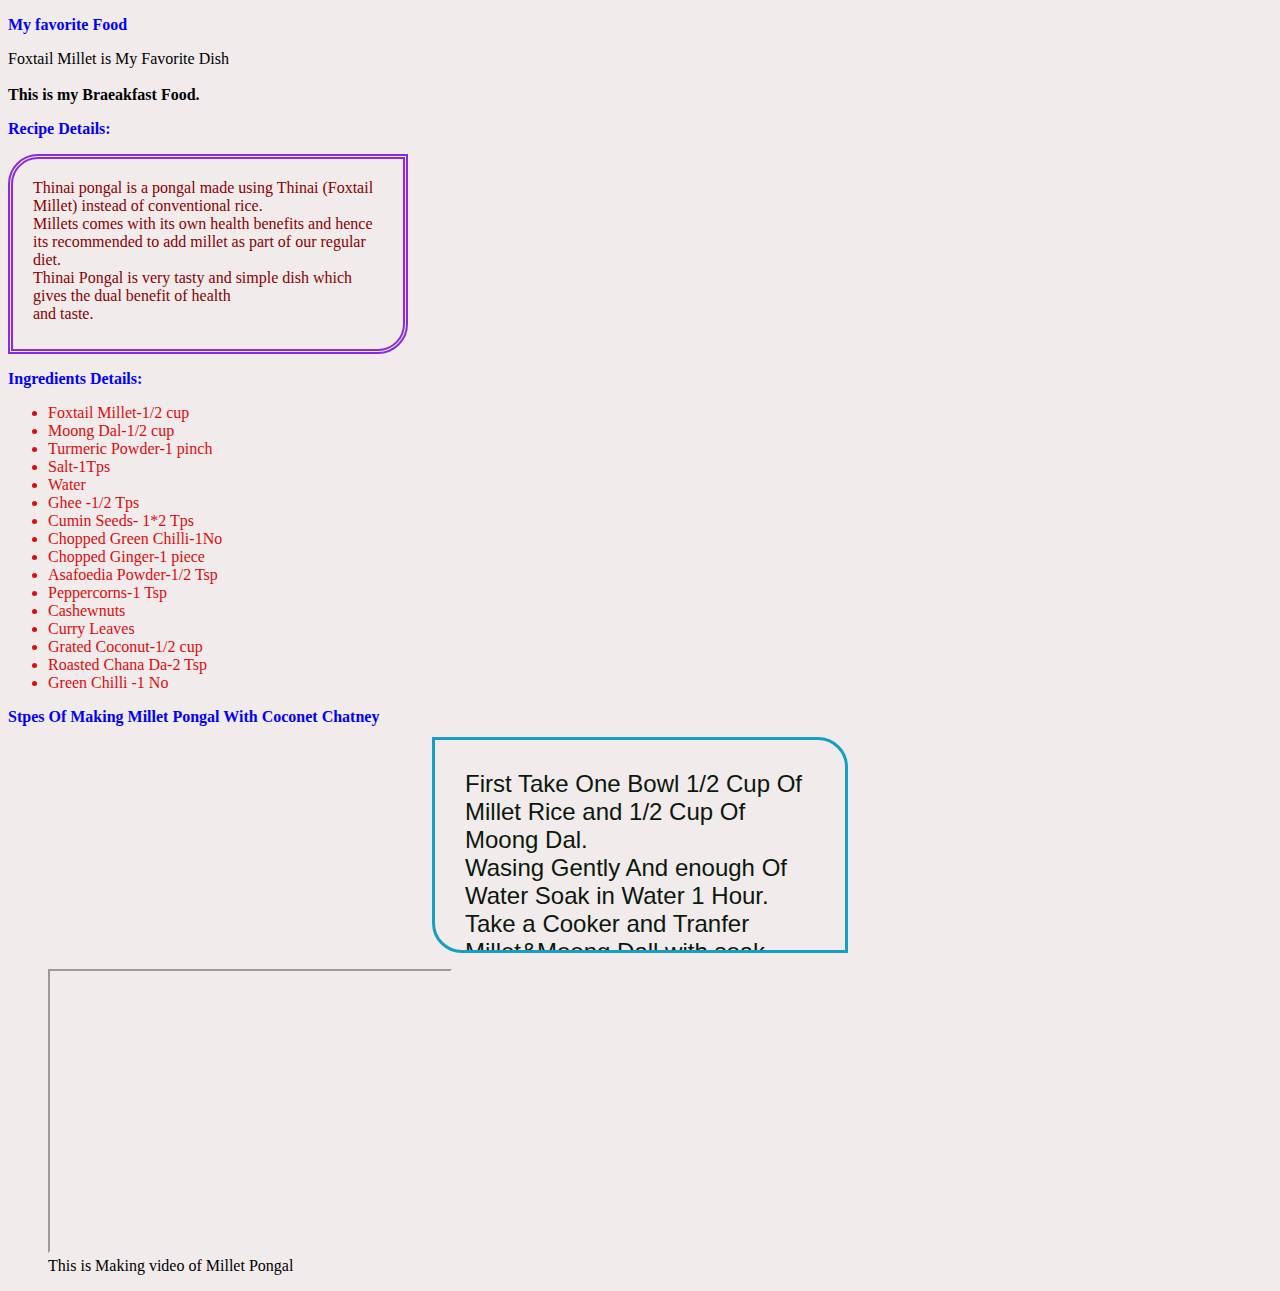
<file: Chef.html>
<!DOCTYPE html>
<html lang="en">
<head>
    <meta charset="UTF-8">
    <meta http-equiv="X-UA-Compatible" content="IE=edge">
    <meta name="viewport" content="width=device-width, initial-scale=1.0">
    <title>Hello Cheff</title> <link rel="stylesheet" href="style.css">

 <link   
 rel="shortcut Icon"
 type="image/ico"
 href="D:\my web site\asserts\images\Strawberry.ico">

</head>

<body>
     <header>
    <h3>My favorite Food</h3>
     </header>
  <main>
    <p> Foxtail Millet is My Favorite Dish<br>
       <br><strong>
        This is my Braeakfast Food.
       </strong>

    </p>
  </main>   
 <section>
<h1>Recipe Details:</h1>

    <p class="para1">
    Thinai pongal is a pongal made using Thinai (Foxtail Millet) instead of conventional rice.<br>
     Millets comes with its own health benefits and hence its recommended to add millet as part of our regular diet.<br>
      Thinai Pongal is very tasty and simple dish which gives the dual benefit of health<br>
       and taste.
       </p>

        </section>
 
        <aside>
            <h1> Ingredients Details:</h1>
       
           <ul id="list1">
               <li>Foxtail Millet-1/2 cup</li>
               <li>Moong Dal-1/2 cup</li>
               <li>Turmeric Powder-1 pinch</li>
               <li>Salt-1Tps</li>
               <li>Water</li>
               <li>Ghee -1/2 Tps</li>
           <li>Cumin Seeds- 1*2 Tps</li>
           <li>Chopped Green Chilli-1No</li>
           <li>Chopped Ginger-1 piece</li>
           <li>Asafoedia Powder-1/2 Tsp</li>
           <li>Peppercorns-1 Tsp</li>
           <li>Cashewnuts</li>
           <li>Curry Leaves</li>
           <li>Grated Coconut-1/2 cup</li>
           <li>Roasted Chana Da-2 Tsp</li>
           <li>Green Chilli -1 No</li>
           </ul>
    </aside>
    <article>
        
            <h1> Stpes Of Making Millet Pongal With Coconet Chatney</h1>
        
           <div> 
        <p class="para2">
            First Take One Bowl 1/2 Cup Of Millet Rice and 1/2 Cup Of Moong Dal.<br>
             Wasing Gently
            And enough Of Water Soak in Water 1 Hour. <br>
            Take a Cooker and Tranfer Millet&Moong Dall
            with soak water and adding 250ml Cup of Water.<br> And adding Turmeric Powder,
            Salt give to quick mix you See Millet&Moong Dall Completly Merge in the water.<br>
            Cook The Pongal 3 Whistles On Medium Low Flame.<br>
             To Make Chutteny<br> Take Fresh Grated coconut 1/2 Cup
            and then Rosted Chana Dall Green Chilly and Salt little bit water 
        
            in mixer make it chutney.<br>
            Temper of Ingredients Of Pongal<br>

            Temping of Taking 1 and 1/2 table spoon of Ghee with 1/2 spoon of
            Cumin Seeds and chopped Chillies,ginger chopped finely and asafodia Powder.<br>
            Add few Cashewnuts and 1Tsp of Peppercorn add a a currey Leaves
            after tempper could in to the Pongal.<br>
         <strong> A small tip to Pongal become
            thick, you can always add some hot water your consistancy.</strong></p>
        </article>
    </div>


    <figure>  
 <embed>
    <iframe width="400" height="280" src="https://www.youtube.com/embed/t4EmZG-vpR8" title="Thinai Pongal | Pongal Special | Foxtail Millet Recipe | Healthy Recipes" frameborder="5" allow="accelerometer; autoplay; clipboard-write; encrypted-media; gyroscope; picture-in-picture; web-share" alt="You tube"allowfullscree ></iframe>
 </empad>
 <figcaption> This is Making video of Millet Pongal</figcaption>
</figure>

         </body>
</html>
</file>
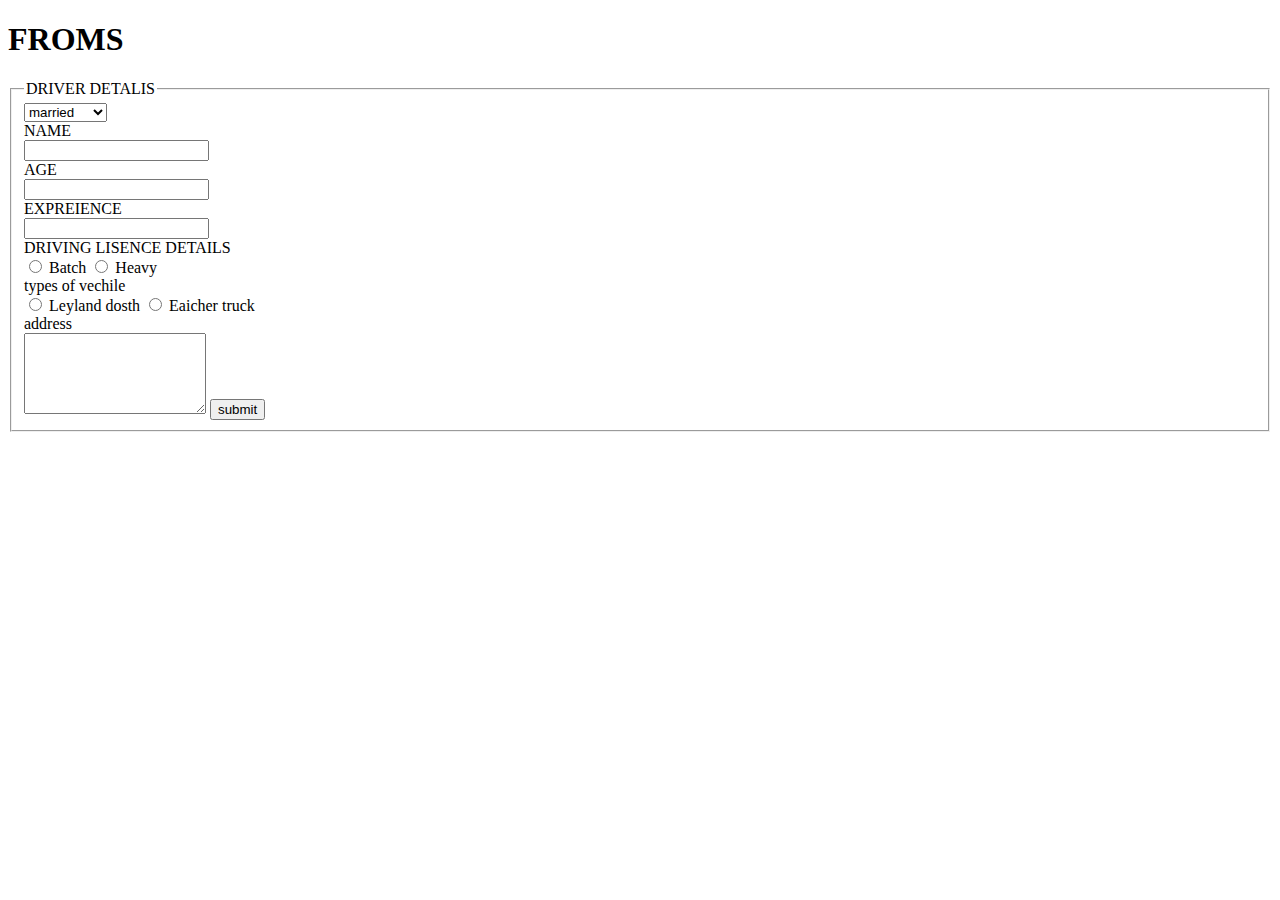
<file: form.html>
<!DOCTYPE html>
<html>
    <h1>FROMS</h1>
    
    <form>
    <fieldset>
            <legend> DRIVER DETALIS</legend>

            <select name="salutation">
            <option>married</option>            <option>unmarried</option>
            </select><br>
            <label>NAME</label><br>
            <input type="name" name="Drivername"><br>
            <label>AGE</label><br>
            <input type="number"><br>

<label>EXPREIENCE</label1><br>
        <input type="number" required><br>
        
        <label>DRIVING LISENCE DETAILS</label><br>
        <input type="radio" name="lisence">
        <label>Batch</label>
        <input type="radio" name="lisence">
        <label>Heavy</label><br>


        <label>types of vechile</label><br>
    <input type="radio" name="types">
    <label>Leyland dosth</label>
    <input type="radio" name="types">
    <label>Eaicher truck</label><br>
    <label>address</label><br>
    <textarea name="detalis" rows="5" cols="20"></textarea>
    <input type="button" value="submit">
            </fieldset>
            </form>

</html>
</file>
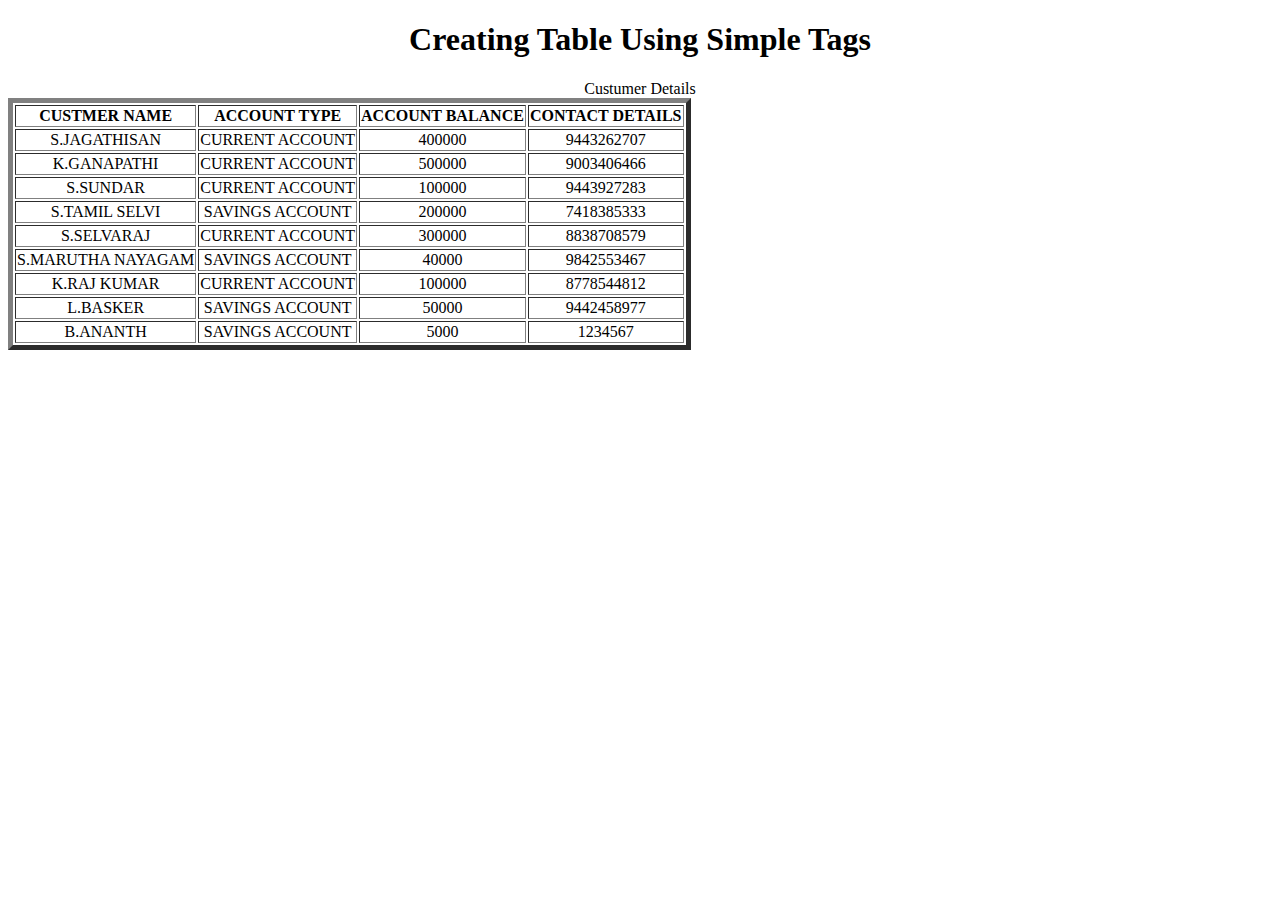
<file: table.html>
<!DOCTYPE html>
<html lang="en">
<head>
    <meta charset="UTF-8">
    <meta http-equiv="X-UA-Compatible" content="IE=edge">
    <meta name="viewport" content="width=T, initial-scale=1.0">
    <title>Table Creation</title>
    <h1>creating table using simple tags</h1>
</head>
<body>
<style>
    *{
        text-transform: capitalize;
        text-align: center;
    }
</style>
    <table border="5">
        <thead>Custumer Details</thead>
        <tbody>
<tr>
    <th>CUSTMER NAME</th>
    <th>ACCOUNT TYPE</th>
    <th>ACCOUNT BALANCE</th>
    <th>CONTACT DETAILS</th>
</tr>
<tr>
    <td>S.JAGATHISAN</td>
    <td>CURRENT ACCOUNT</td>
    <td>400000</td>
    <td>9443262707
    </td>

</tr>

<tr>
    <td>K.GANAPATHI</td>
    <td>CURRENT ACCOUNT</td>
    <td>500000</td>
    <td>9003406466
    </td>
    
</tr>

<tr>
    <td>S.SUNDAR</td>
    <td>CURRENT ACCOUNT</td>
    <td>100000</td>
    <td>9443927283
    </td>
    
</tr>

<tr>
    <td>S.TAMIL SELVI</td>
    <td>SAVINGS ACCOUNT</td>
    <td>200000</td>
    <td>7418385333
    </td>
    
</tr>

<tr>
    <td>S.SELVARAJ</td>
    <td>CURRENT ACCOUNT</td>
    <td>300000</td>
    <td>8838708579
    </td>
    
</tr>

<tr>
    <td>S.MARUTHA NAYAGAM</td>
    <td>SAVINGS ACCOUNT</td>
    <td>40000</td>
    <td>9842553467
    </td>
    
</tr>

<tr>
    <td>K.RAJ KUMAR</td>
    <td>CURRENT ACCOUNT</td>
    <td>100000</td>
    <td>8778544812
    </td>
    
</tr>

<tr>
    <td>L.BASKER</td>
    <td>SAVINGS ACCOUNT</td>
    <td>50000</td>
    <td>9442458977
    </td>
    
</tr>

<tr>
    <td>B.ANANTH</td>
    <td>SAVINGS ACCOUNT</td>
    <td>5000</td>
    <td>1234567
    </td>
    
</tr>



        </tbody>
    </table>
</body>
</html>
</file>
<file: style.css>
*{
    font-family: 'Times New Roman', Times, serif;
    font-size: medium;
    
    
}
h1,h3{
    color: blue;
}

#list1
{
    color: #df0c0c;

 
}


.para1{
    color :darkred;
    width: 350px;
    height: 150px;
    padding: 20px;
    border: 5px;
     border-top-left-radius: 30px; 
     border-bottom-right-radius: 30px;
 border-color: blueviolet;
 border-style:double;
}
.para2{
  font-style: italic s;
  font-family: sans-serif;
  font-size: x-large;
color: rgb(11, 24, 11);
    width: 350px;
    height: 150px;
    padding: 30px;
    border: 3px;
    margin: auto;
border-color: rgb(23, 158, 199);
 border-style: solid;
 border-top-right-radius: 30px;
 border-bottom-left-radius: 30px;
 overflow:scroll;
}
body{
    background-color: rgb(241, 235, 236);
    background-size:cover;
    background-position: top right;
 background-image: url(https://png.pngtree.com/element_our/png_detail/20180912/hat-chef--logo-and-symbols-vector-template-png_91612.jpg);
    background-repeat: no-repeat;
    


}
</file>
